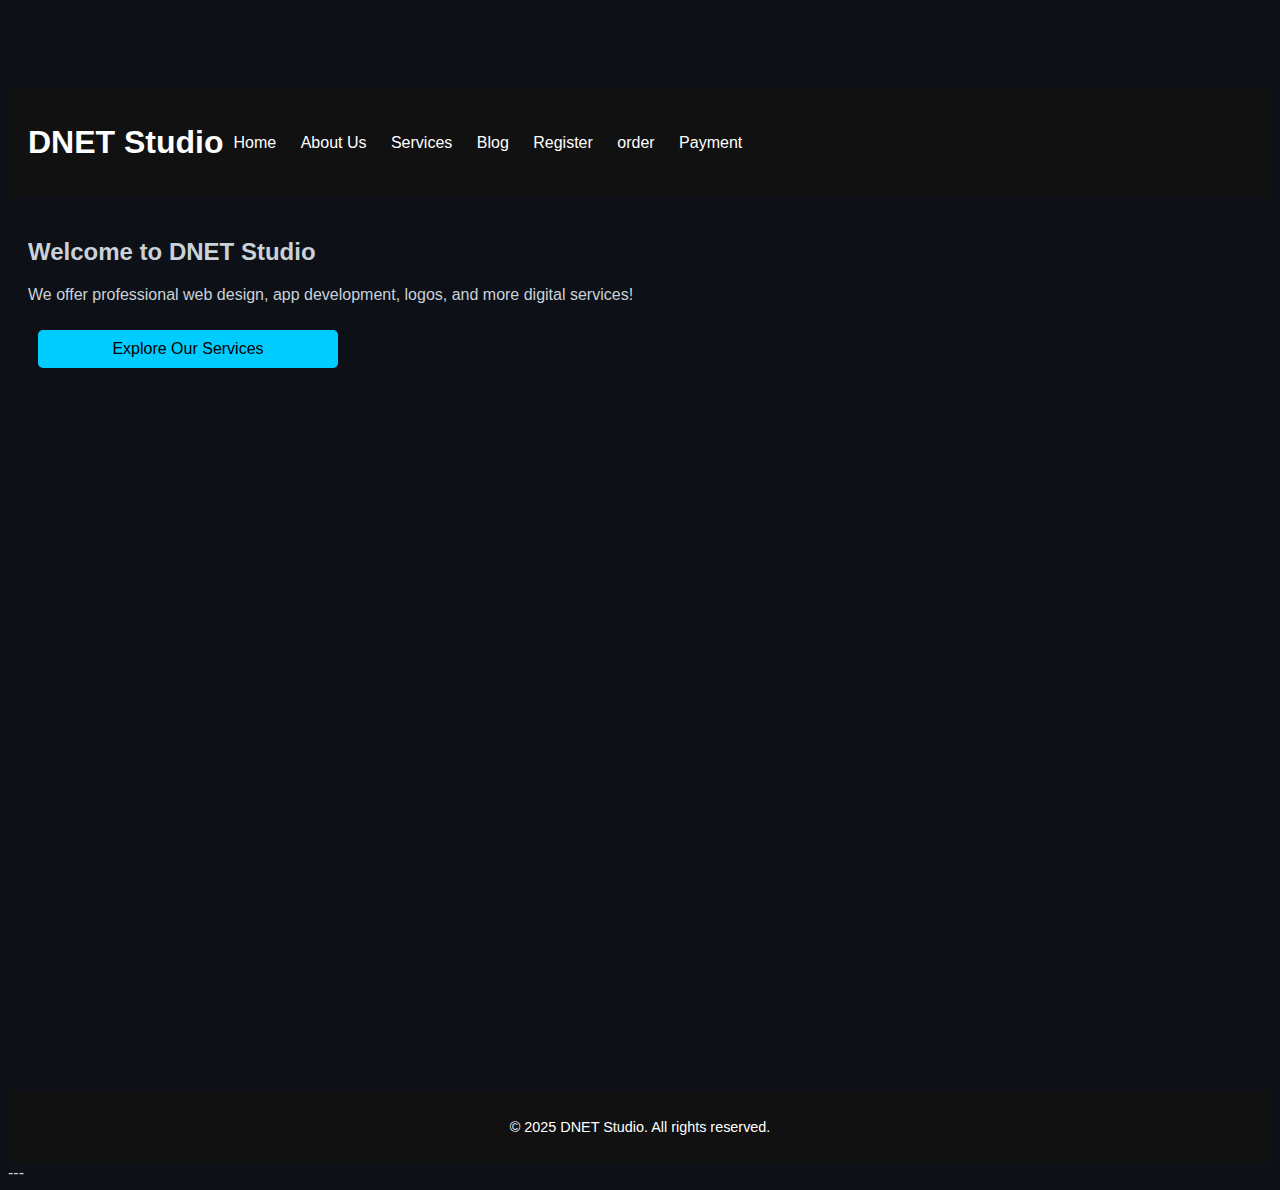
<file: index.html>
<!DOCTYPE html>
<html lang="en">
<head>




  <meta charset="UTF-8">
  <title>DNET Studio - Home</title>
  <link rel="stylesheet" href="3.css"/>
  <link rel="stylesheet" href="logo.css"/>
<link rel="stylesheet" href="style1.css"/>
</head>
<body>

  



<div class="scrolling-text">
  <span><h1>Welcome to DNET Studio – Web, App, Logo Services at Your Fingertips!</h1></span>
</div>


  <header>
    <h1>DNET Studio</h1>
    <nav>
      <a href="index.html">Home</a>
      <a href="about2.html">About Us</a>
      <a href="service.html">Services</a>
      <a href="blog.html">Blog</a>
      <a href="register.html">Register</a>
	  <a href="order.html">order</a>
      <a href="payment.html">Payment</a>
    </nav>
  </header>

  <main>
    <h2>Welcome to DNET Studio</h2>
    <p>We offer professional web design, app development, logos, and more digital services!</p>
    <a href="service.html"><button>Explore Our Services</button></a>
  </main>
	<iframe id="JotFormIFrame-0198746a22f17e149ec41098895ce49778bb" title="Lina: Customer Support Agent"
  onload="window.parent.scrollTo(0,0)" allowtransparency="true"
  allow="geolocation; microphone; camera; fullscreen"
  src="https://agent.jotform.com/0198746a22f17e149ec41098895ce49778bb?embedMode=iframe&background=1&shadow=1"
  frameborder="0" style="
    min-width:100%;
    max-width:100%;
    height:688px;
    border:none;
    width:100%;
  " scrolling="no">
</iframe>
<script src='https://cdn.jotfor.ms/s/umd/latest/for-form-embed-handler.js'></script>
<script>
  window.jotformEmbedHandler("iframe[id='JotFormIFrame-0198746a22f17e149ec41098895ce49778bb']",
    "https://www.jotform.com")
</script>
	<script src="https://app.wotnot.io/chat-widget/3uainAhAtUfM034833195453iW2nxi0V.js" defer></script>

  <footer>
    <p>© 2025 DNET Studio. All rights reserved.</p>
  </footer>
</body>
</html>


---
</file>
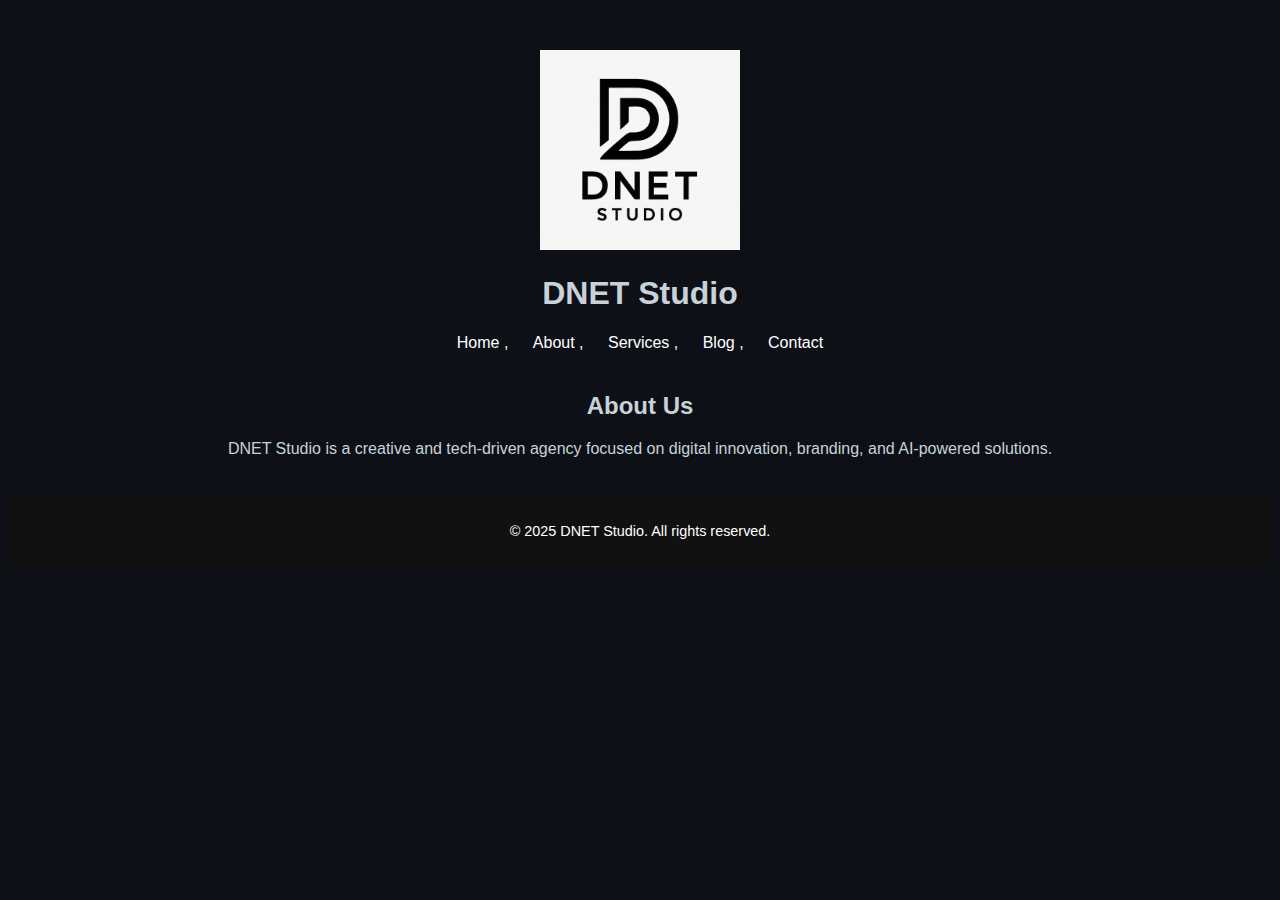
<file: about.html>
<!DOCTYPE html>
<html lang="en">
<head><meta charset="UTF-8"><title>About | DNET Studio</title><link rel="stylesheet" href="style.css"></head>
<link rel="stylesheet" href="3.css" />
<body bgcolor = "yellow">
<img src="Dnet.png" alt="C:\Users\Laptop\Desktop\Dnet Network" width="200"
<header>
  <h1>DNET Studio</h1>
  <nav>
    <a href="index.html">Home , </a><a href="about2.html">About , </a><a href="service.html">Services , </a>
    <a href="blog.html">Blog , </a>
    <a href="contact.html">Contact</a>
  </nav>
</header>
<main>
  <h2>About Us</h2>
  <p>DNET Studio is a creative and tech-driven agency focused on digital innovation, branding, and AI-powered solutions.</p>
</main>
<footer><p>© 2025 DNET Studio. All rights reserved.</p></footer>
</body>
</html>
</file>
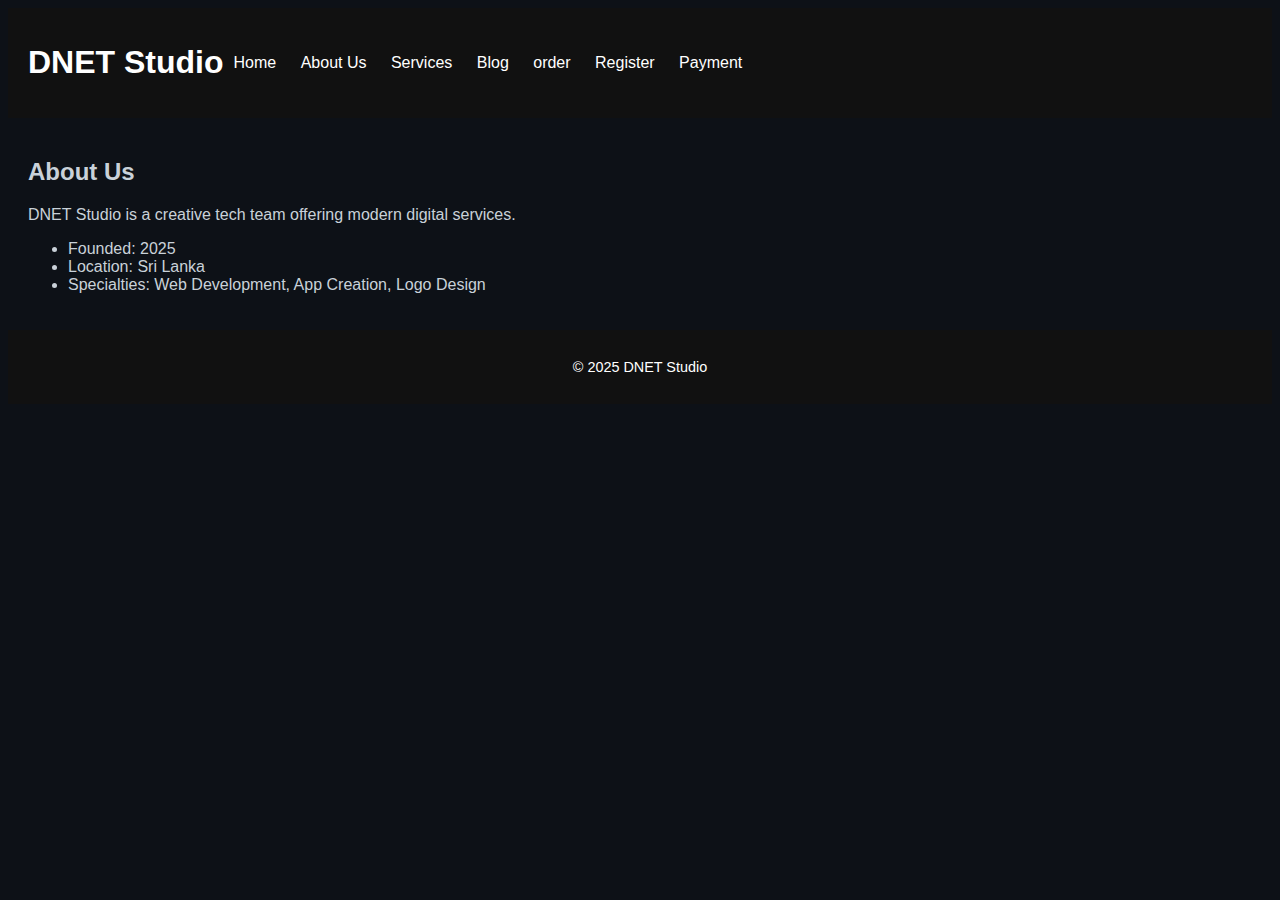
<file: about2.html>
<!DOCTYPE html>
<html lang="en">
<head>
  <meta charset="UTF-8">
  <title>About Us - DNET Studio</title>
  <link rel="stylesheet" href="3.css">
</head>
<body>
  <header>
    <h1>DNET Studio</h1>
    <nav>
      <a href="index.html">Home</a>
      <a href="about.html">About Us</a>
      <a href="service.html">Services</a>
      <a href="blog.html">Blog</a>
	  <a href="order.html">order</a>
      <a href="register.html">Register</a>
      <a href="payment.html">Payment</a>
    </nav>
  </header>

  <main>
    <h2>About Us</h2>
    <p>DNET Studio is a creative tech team offering modern digital services.</p>
    <ul>
      <li>Founded: 2025</li>
      <li>Location: Sri Lanka</li>
      <li>Specialties: Web Development, App Creation, Logo Design</li>
    </ul>
  </main>

  <footer>
    <p>© 2025 DNET Studio</p>
  </footer>
</body>
</html>
</file>
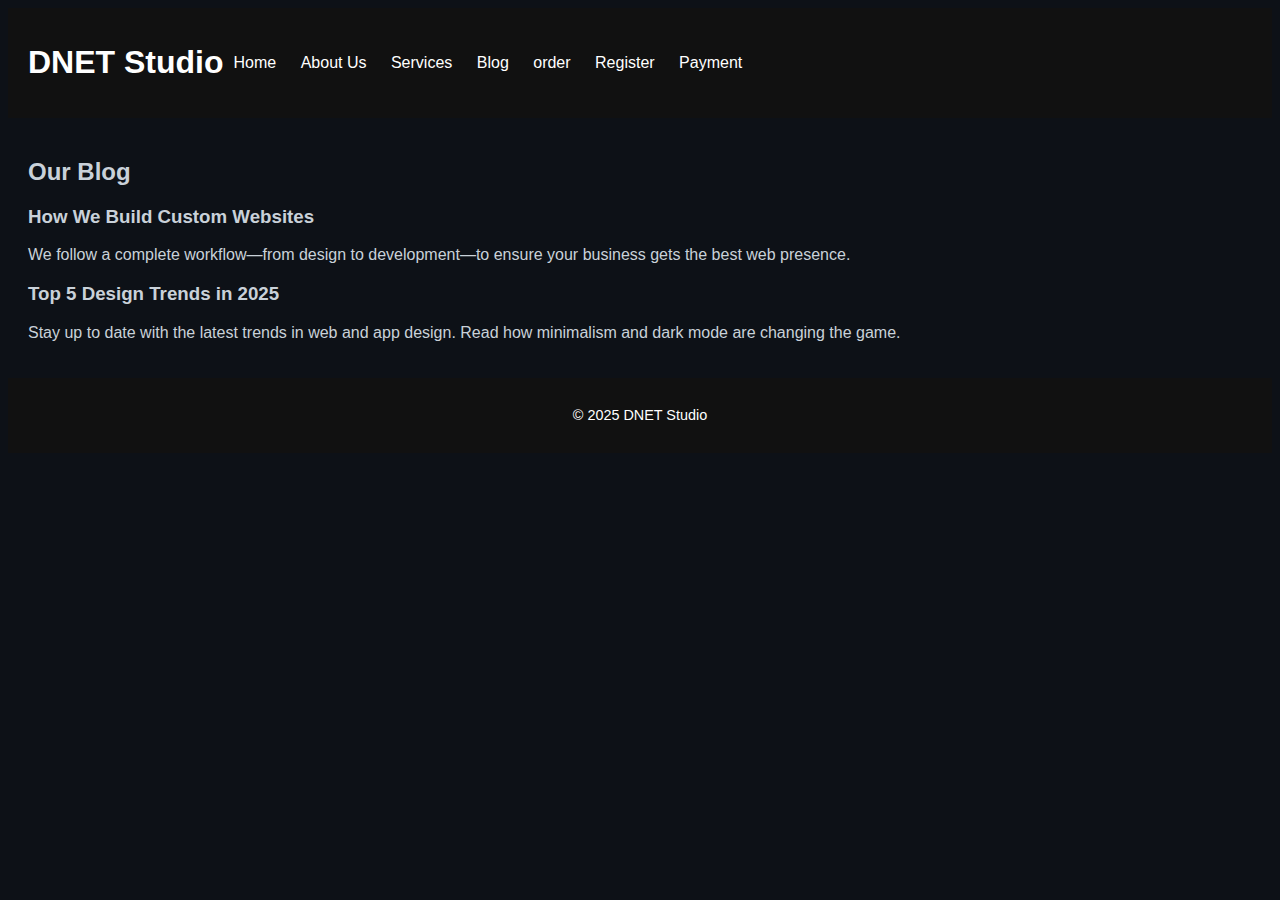
<file: blog.html>
<!DOCTYPE html>
<html lang="en">
<head>
  <meta charset="UTF-8">
  <title>Blog - DNET Studio</title>
  <link rel="stylesheet" href="3.css">
</head>
<body>
  <header>
    <h1>DNET Studio</h1>
    <nav>
      <a href="index.html">Home</a>
      <a href="about.html">About Us</a>
      <a href="services.html">Services</a>
      <a href="blog.html">Blog</a>
	  <a href="order.html">order</a>
      <a href="register.html">Register</a>
      <a href="payment.html">Payment</a>
    </nav>
  </header>

  <main>
    <h2>Our Blog</h2>
    <article>
      <h3>How We Build Custom Websites</h3>
      <p>We follow a complete workflow—from design to development—to ensure your business gets the best web presence.</p>
    </article>

    <article>
      <h3>Top 5 Design Trends in 2025</h3>
      <p>Stay up to date with the latest trends in web and app design. Read how minimalism and dark mode are changing the game.</p>
    </article>
  </main>

  <footer>
    <p>© 2025 DNET Studio</p>
  </footer>
</body>
</html>
</file>
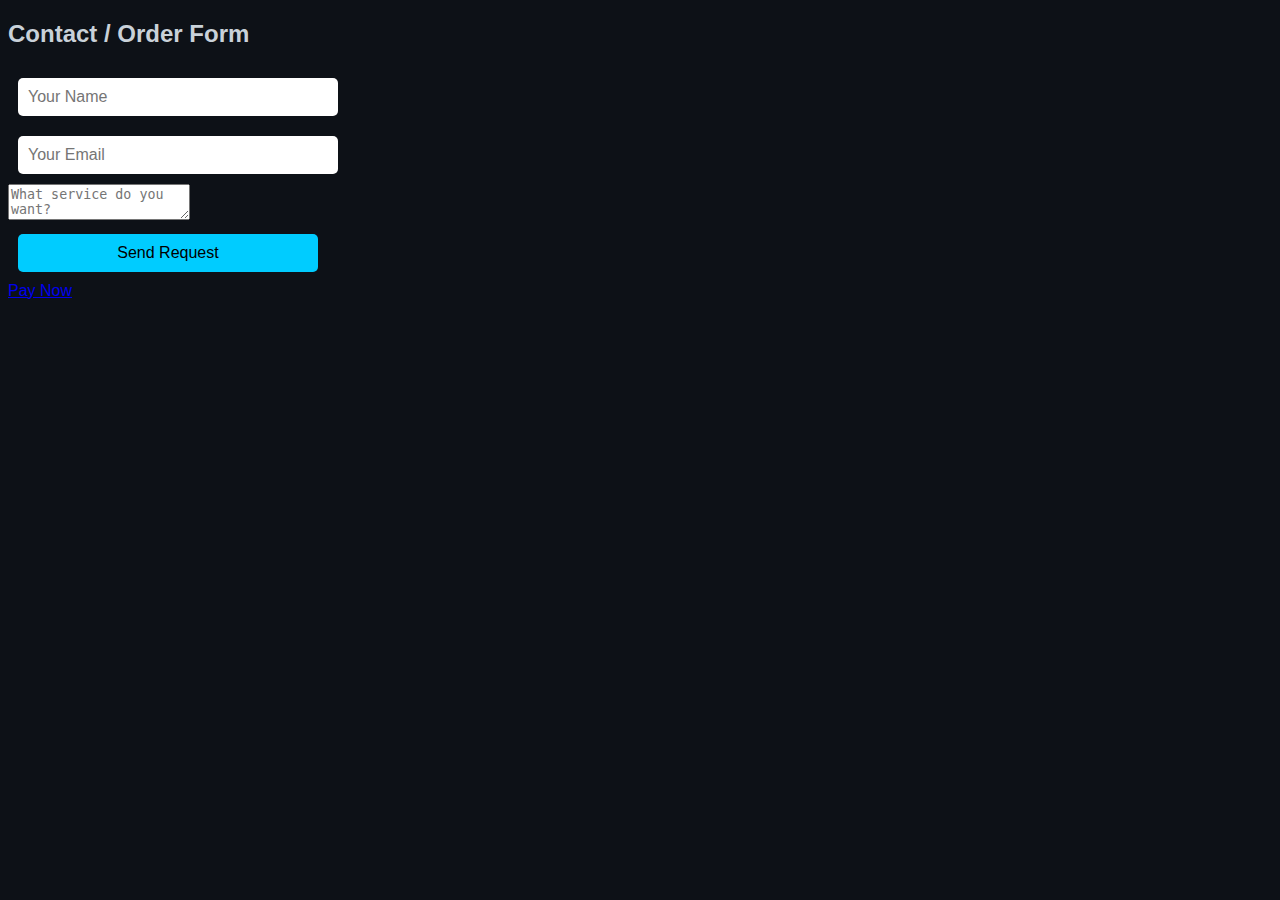
<file: contact.html>
<!DOCTYPE html>
<html>
<head>
  <title>Order Service – DNet Studio</title>
  <link rel="stylesheet" href="logo.css">
   <link rel="stylesheet" href="3.css">
</head>
<body>

  <h2>Contact / Order Form</h2>
  <form action="submit.php" method="POST">
    <input type="text" name="name" placeholder="Your Name" required><br>
    <input type="email" name="email" placeholder="Your Email" required><br>
    <textarea name="message" placeholder="What service do you want?" required></textarea><br>
    <button type="submit">Send Request</button>
	
  </form>
 <a href='paypal.html'>Pay Now</a>
  
</body>
</html>
</file>
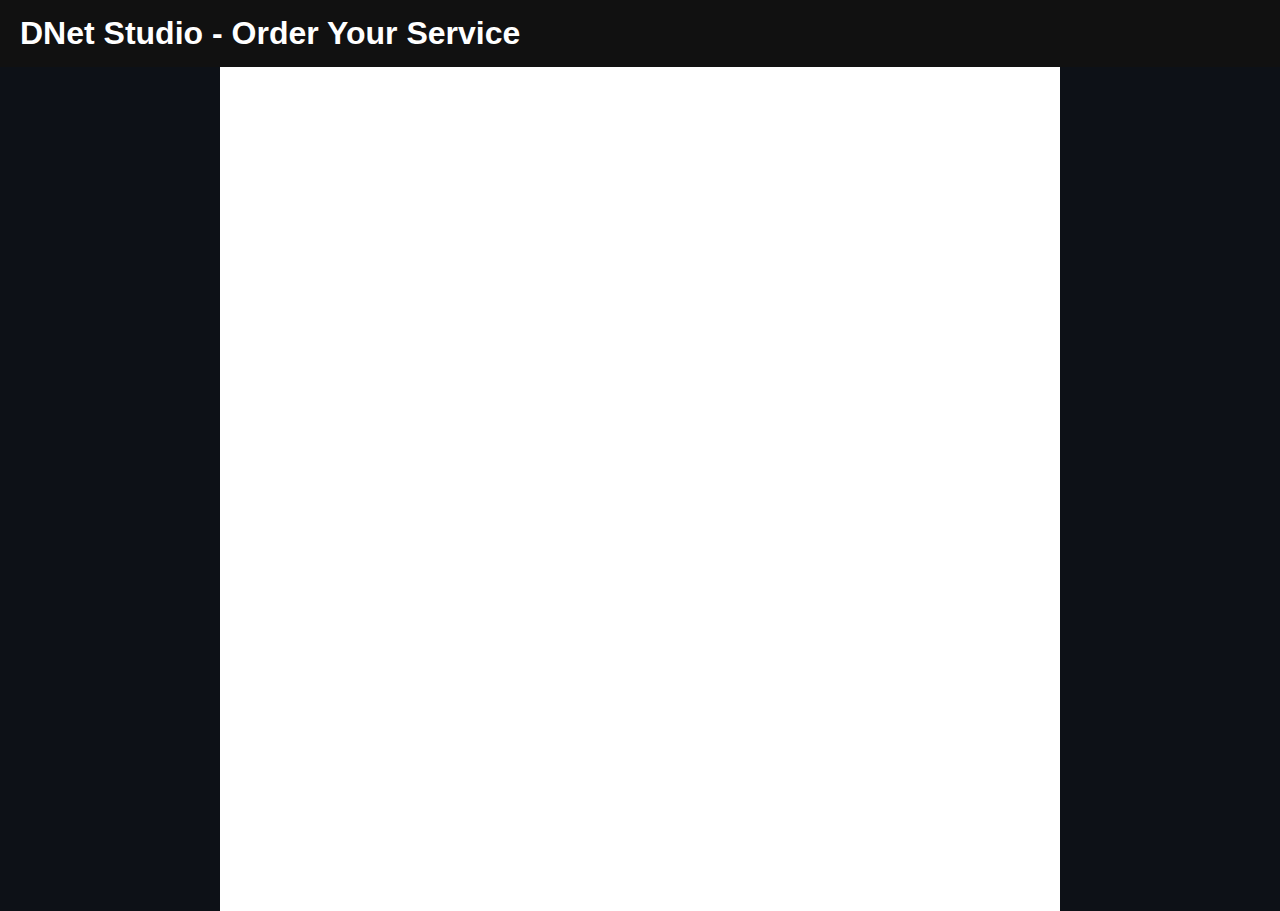
<file: order.html>
<!DOCTYPE html>
<html lang="en">
<head>
 <link rel="stylesheet" href="goole style.css"/>
 <link rel="stylesheet" href="3.css"/>
  <meta charset="UTF-8" />
  <meta name="viewport" content="width=device-width, initial-scale=1.0"/>
  <title>Order Service – DNet Studio</title>
  
</head>
<body>

  <header>
    <h1>DNet Studio - Order Your Service</h1>
  </header>

  <div class="form-container">
    <iframe src="https://docs.google.com/forms/d/e/1FAIpQLSfZ0uaP4E7tzSLFdHHm-xYxGfdTLvbuHeuU7cQjVJ33fxnqGg/viewform?pli=1embedded=true">Loading…</iframe>
  </div>

</body>
</html>
</file>
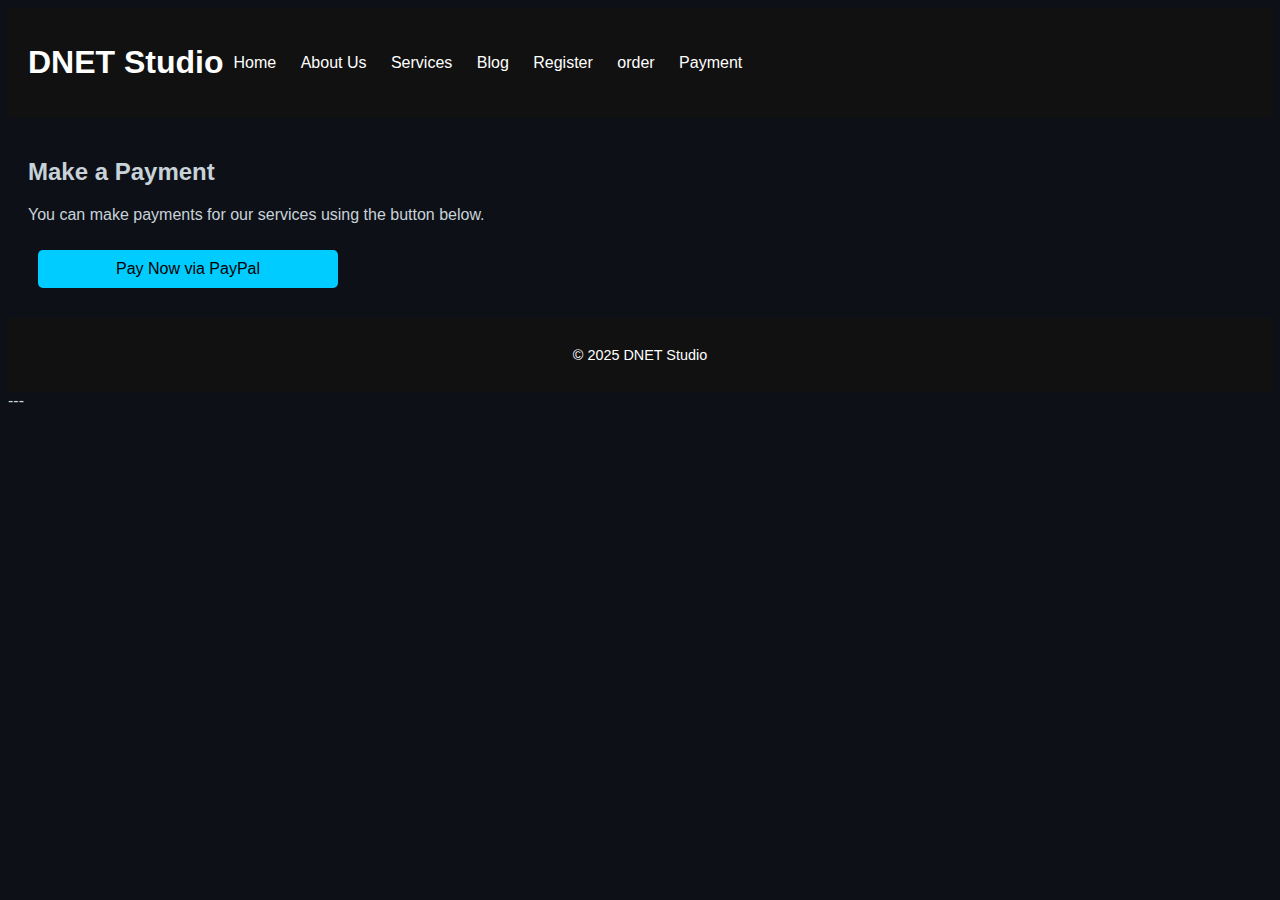
<file: payment.html>
<!DOCTYPE html>
<html lang="en">
<head>
  <meta charset="UTF-8">
  <title>Payment - DNET Studio</title>
  <link rel="stylesheet" href="3.css">
   <link rel="stylesheet" href="logo.css"/>
</head>
<body>
  <header>
    <h1>DNET Studio</h1>
    <nav>
      <a href="index.html">Home</a>
      <a href="about.html">About Us</a>
      <a href="service.html">Services</a>
      <a href="blog.html">Blog</a>
      <a href="register.html">Register</a>
	  <a href="order.html">order</a>
      <a href="payment.html">Payment</a>
    </nav>
  </header>

  <main>
    <h2>Make a Payment</h2>

    <p>You can make payments for our services using the button below.</p>

    <!-- Example PayPal Button (replace with your PayPal.me or other system) -->
    <a href="https://www.paypal.com/paypalme/deneth" target="_blank">
      <button>Pay Now via PayPal</button>
    </a>
	  <script
  src='https://cdn.jotfor.ms/agent/embedjs/0198746a22f17e149ec41098895ce49778bb/embed.js?skipWelcome=1&maximizable=1'>
</script>
	  

    <!-- Or embed another payment system like Stripe, Google Pay, etc. -->
    <!-- Replace with your payment processor code -->
  </main>

  <footer>
    <p>© 2025 DNET Studio</p>
  </footer>
</body>
</html>


---
</file>
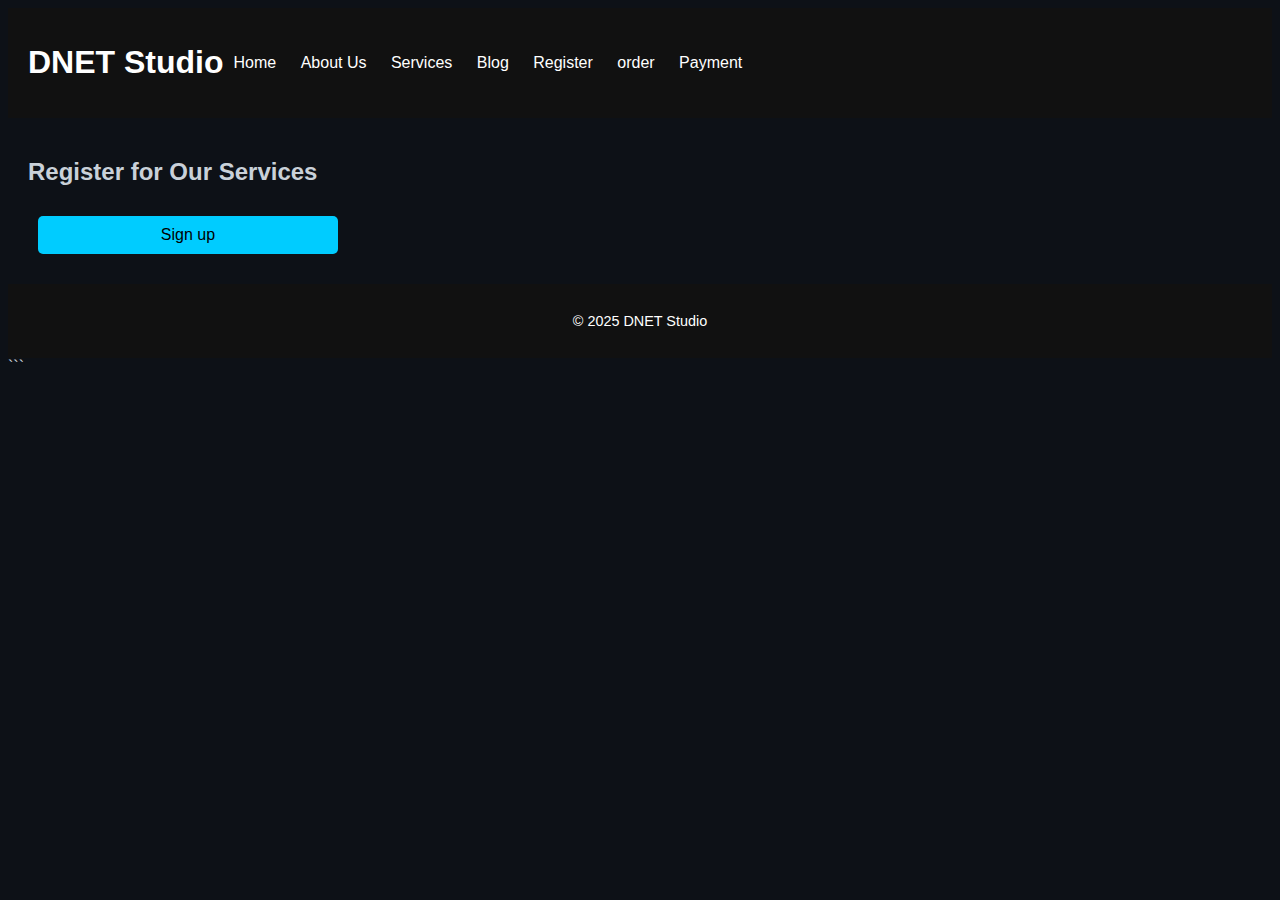
<file: register.html>
<!DOCTYPE html>
<html lang="en">
<head>
  <meta charset="UTF-8">
  <title>Register - DNET Studio</title>
  <link rel="stylesheet" href="logo.css">
  <link rel="stylesheet" href="3.css"/>
</head>
<body>
  <header>
    <h1>DNET Studio</h1>
    <nav>
      <a href="index.html">Home</a>
      <a href="about.html">About Us</a>
      <a href="services.html">Services</a>
      <a href="blog.html">Blog</a>
      <a href="register.html">Register</a>
	  <a href="order.html">order</a>
      <a href="payment.html">Payment</a>
    </nav>
  </header>

  <main>
    <h2>Register for Our Services</h2>

    
	 <form action="https://form.jotform.com/252114936116048" method="POST">
      

      <button type="submit">Sign up</button>
    </form>
  </main>

  <footer>
    <p>© 2025 DNET Studio</p>
  </footer>
</body>
</html>
```
</file>
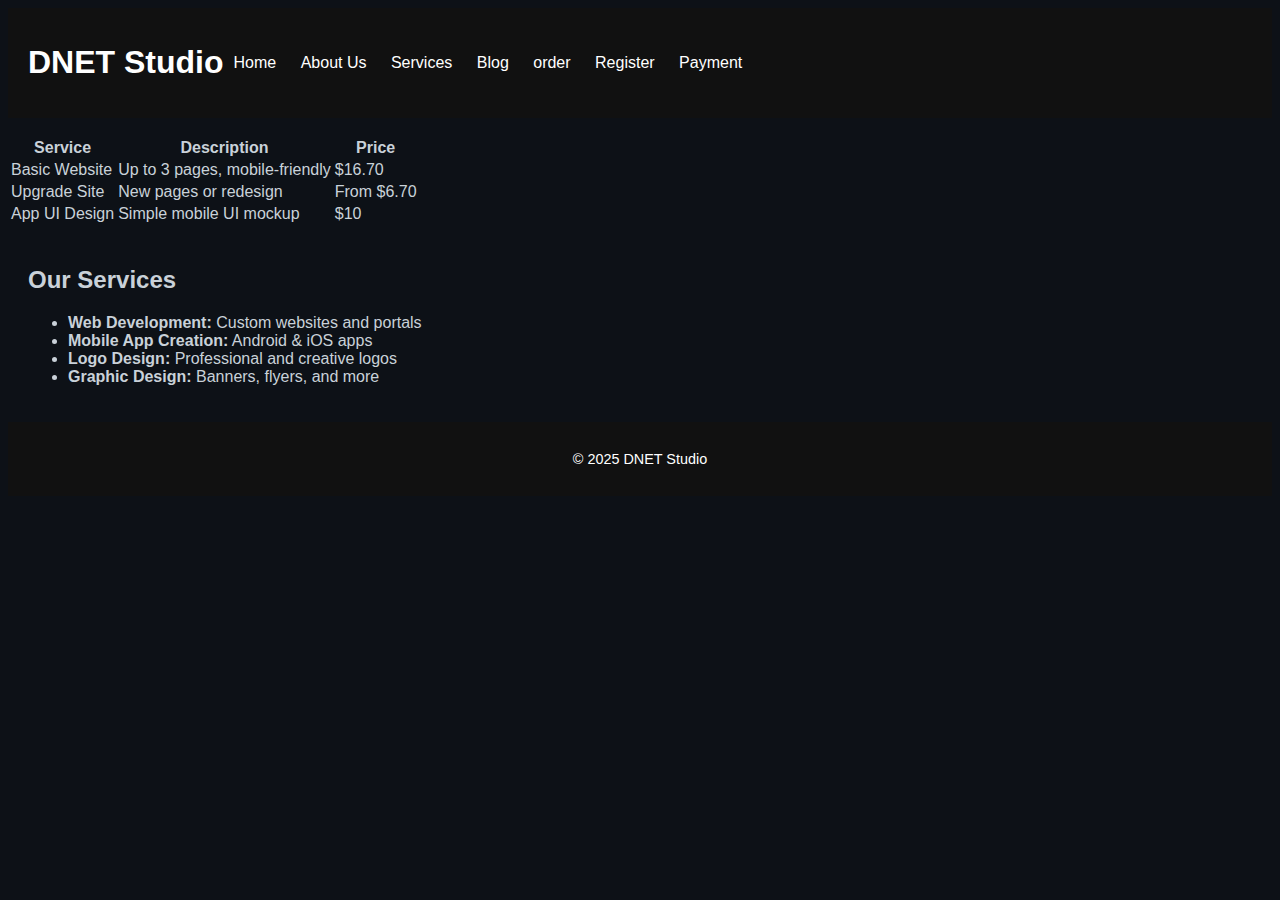
<file: service.html>
<!DOCTYPE html>
<html lang="en">
<head>
  <meta charset="UTF-8">
  <title>Our Services - DNET Studio</title>
  <link rel="stylesheet" href="3.css">
</head>
<body>
  <header>
    <h1>DNET Studio</h1>
    <nav>
      <a href="index.html">Home</a>
      <a href="about.html">About Us</a>
      <a href="service.html">Services</a>
      <a href="blog.html">Blog</a>
	  <a href="order.html">order</a>
      <a href="register.html">Register</a>
      <a href="payment.html">Payment</a>
    </nav>
  </header>
  <table>
  <tr>
    <th>Service</th>
    <th>Description</th>
    <th>Price</th>
  </tr>
  <tr>
    <td>Basic Website</td>
    <td>Up to 3 pages, mobile-friendly</td>
    <td>$16.70</td>
  </tr>
  <tr>
    <td>Upgrade Site</td>
    <td>New pages or redesign</td>
    <td>From $6.70</td>
  </tr>
  <tr>
<td>App UI Design</td>
    <td>Simple mobile UI mockup</td>
    <td>$10</td>
  </tr>
</table>


  <main>
    <h2>Our Services</h2>
    <ul>
      <li><strong>Web Development:</strong> Custom websites and portals</li>
      <li><strong>Mobile App Creation:</strong> Android & iOS apps</li>
      <li><strong>Logo Design:</strong> Professional and creative logos</li>
      <li><strong>Graphic Design:</strong> Banners, flyers, and more</li>
    </ul>
  </main>

  <footer>
    <p>© 2025 DNET Studio</p>
  </footer>
</body>
</html>
</file>
<file: 3.css>
<!DOCTYPE html>
<html lang="en">
<head>
  <meta charset="UTF-8" />
  <meta name="viewport" content="width=device-width, initial-scale=1.0" />
  <title>DNET Studio</title>
  <link rel="stylesheet" href="style.css" />
 
css
 {
  margin: 0;
  padding: 0;
  box-sizing: border-box;
}

body {
  font-family: 'Segoe UI', sans-serif;
  background-color: #0d1117;
  color: #c9d1d9;
}

header {
  display: flex;
[7/1/2025 2:09 PM] ChatGPT: justify-content: space-between;
  align-items: center;
  padding: 20px;
  background-color: #161b22;
}

.logo {
  font-size: 1.5em;
  font-weight: bold;
  color: #58a6ff;
}

nav ul {
  display: flex;
  gap: 20px;
  list-style: none;
}

nav a {
  color: #c9d1d9;
  text-decoration: none;
  transition: color 0.3s;
}

nav a:hover {
  color: #58a6ff;
}

.hero {
  padding: 60px 20px;
  text-align: center;
}

.hero h1 {
  font-size: 2.5em;
  margin-bottom: 15px;
}

.hero p {
  font-size: 1.2em;
  color: #8b949e;
}

footer {
  text-align: center;
  padding: 20px;
  background-color: #161b22;
  font-size: 0.9em;
  color: #8b949e;
}

css
body {
  font-family: Arial, sans-serif;
  margin: 0;
  padding: 0;
  background: #f7f9fc;
  color: #333;
}
header, footer {
  background: #111;
  color: white;
  padding: 15px 20px;
}
nav a {
  color: white;
  margin: 0 10px;
  text-decoration: none;
}
nav a:hover {
  text-decoration: underline;
}
main {
  padding: 20px;
}



```html
<!DOCTYPE html>
<html lang="en">
<head>
  <meta charset="UTF-8" />
  <title>DNET Studio | Home</title>
  <link rel="stylesheet" href="style.css" />
</head>
<body>
 </body>
</html>
</file>
<file: logo.css>
<style>
    body {
      font-family: Arial, sans-serif;
      background: #0f0f0f;
      color: #fff;
      text-align: center;
      padding: 40px;
    }
    input, button {
      padding: 10px;
      font-size: 16px;
      width: 300px;
      margin: 10px;
      border-radius: 5px;
      border: none;
    }
    button {
      background-color: #00ccff;
      color: #000;
      cursor: pointer;
    }
    #imageBox {
      margin-top: 30px;
    }
    img {
      width: 400px;
      border-radius: 10px;
      margin-top: 20px;
      box-shadow: 0 0 20px #00ccff;
    }
</file>
<file: style1.css>
.scrolling-text {
      width: 100%;
      white-space: nowrap;
      overflow: hidden;
      box-sizing: border-line;
    }

    .scrolling-text span {
      display: inline-block;
      padding-left: 100%;
      animation: scroll-left 15s linear infinite;
    }

    @keyframes scroll-left {
      0% {
        transform: translateX(0%);
      }
      100% {
        transform: translateX(-100%);
      }
    }
</file>
<file: style.css>
body {
  font-family: sans-serif;
  text-align: center;
  margin-top: 50px;
}
input {
  padding: 10px;
  width: 300px;
}
</file>
<file: goole style.css>
body {
      font-family: Arial, sans-serif;
      margin: 0;
      padding: 0;
      background-color: #f7f7f7;
    }
    header {
      background-color: #333;
      color: #fff;
      padding: 15px;
      text-align: center;
    }
    h1 {
      margin: 0;
    }
    .form-container {
      padding: 20px;
      max-width: 800px;
      margin: auto;
      background-color: #fff;
    }
    iframe {
      width: 100%;
      height: 800px;
      border: none;
    }
</file>
